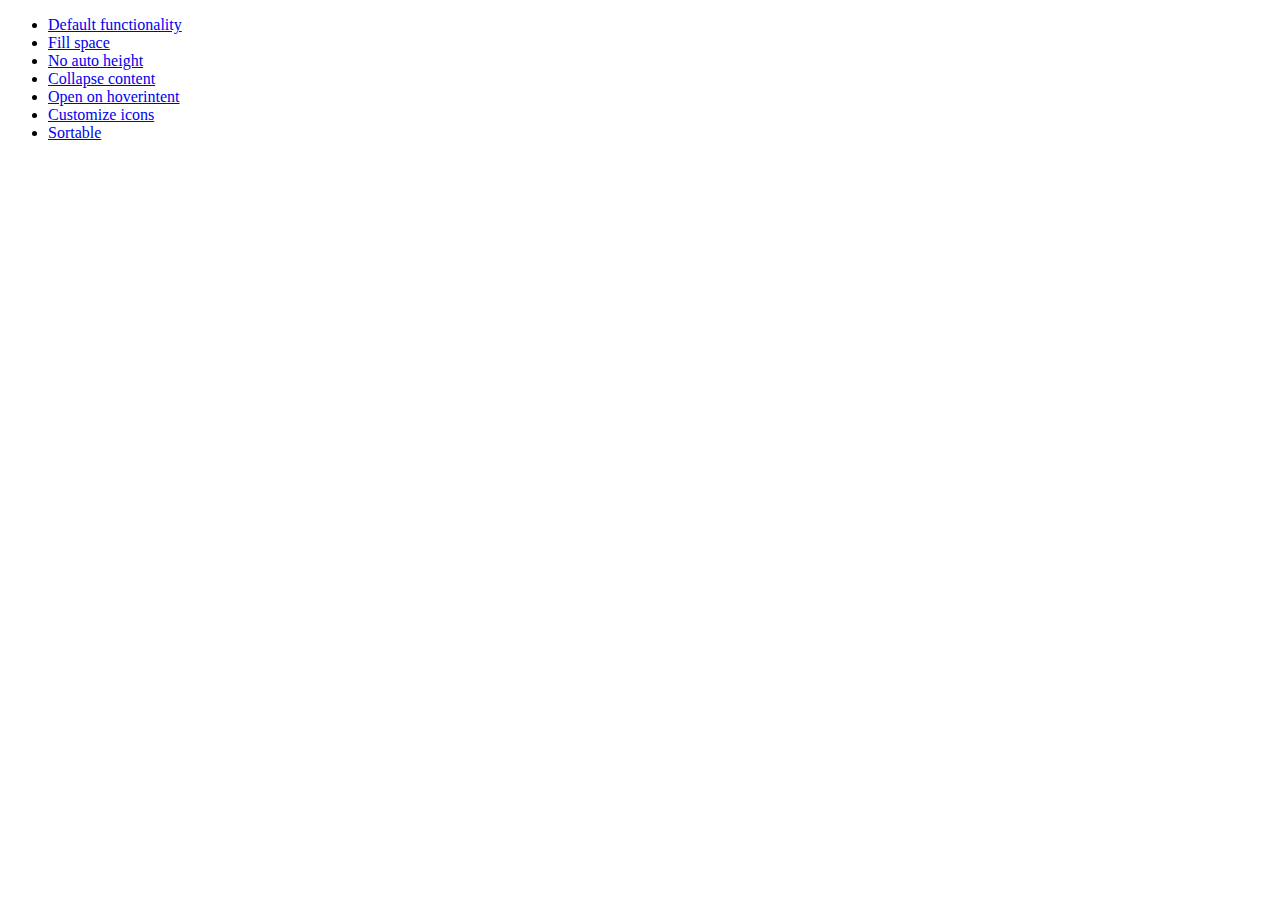
<file: src/webapp/resources/js/jquery/development-bundle/demos/accordion/index.html>
<!doctype html>
<html lang="en">
<head>
	<meta charset="utf-8">
	<title>jQuery UI Accordion Demos</title>
</head>
<body>

<ul>
	<li><a href="default.html">Default functionality</a></li>
	<li><a href="fillspace.html">Fill space</a></li>
	<li><a href="no-auto-height.html">No auto height</a></li>
	<li><a href="collapsible.html">Collapse content</a></li>
	<li><a href="hoverintent.html">Open on hoverintent</a></li>
	<li><a href="custom-icons.html">Customize icons</a></li>
	<li><a href="sortable.html">Sortable</a></li>
</ul>

</body>
</html>
</file>
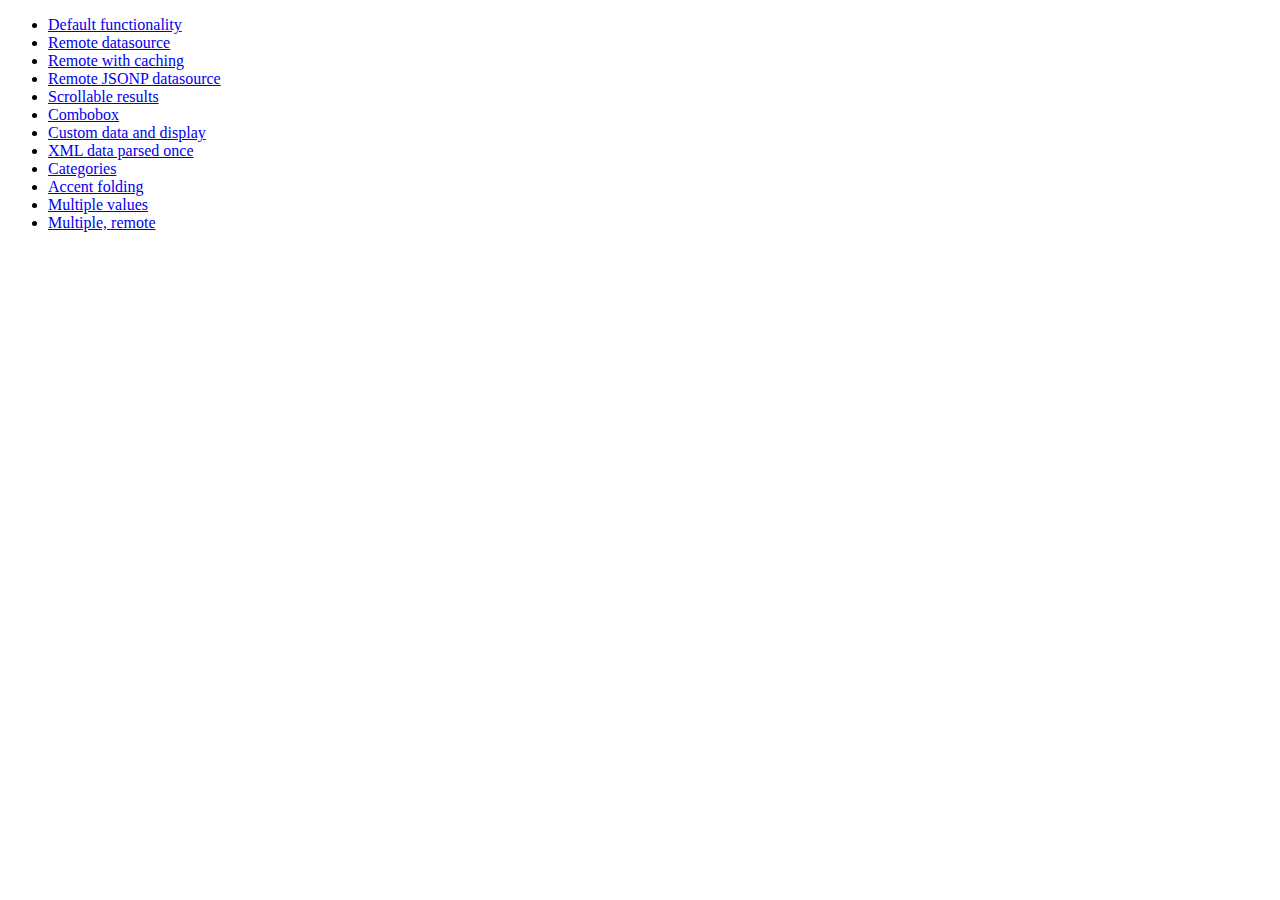
<file: src/webapp/resources/js/jquery/development-bundle/demos/autocomplete/index.html>
<!doctype html>
<html lang="en">
<head>
	<meta charset="utf-8">
	<title>jQuery UI Autocomplete Demos</title>
</head>
<body>

<ul>
	<li><a href="default.html">Default functionality</a></li>
	<li><a href="remote.html">Remote datasource</a></li>
	<li><a href="remote-with-cache.html">Remote with caching</a></li>
	<li><a href="remote-jsonp.html">Remote JSONP datasource</a></li>
	<li><a href="maxheight.html">Scrollable results</a></li>
	<li><a href="combobox.html">Combobox</a></li>
	<li><a href="custom-data.html">Custom data and display</a></li>
	<li><a href="xml.html">XML data parsed once</a></li>
	<li><a href="categories.html">Categories</a></li>
	<li><a href="folding.html">Accent folding</a></li>
	<li><a href="multiple.html">Multiple values</a></li>
	<li><a href="multiple-remote.html">Multiple, remote</a></li>
</ul>

</body>
</html>
</file>
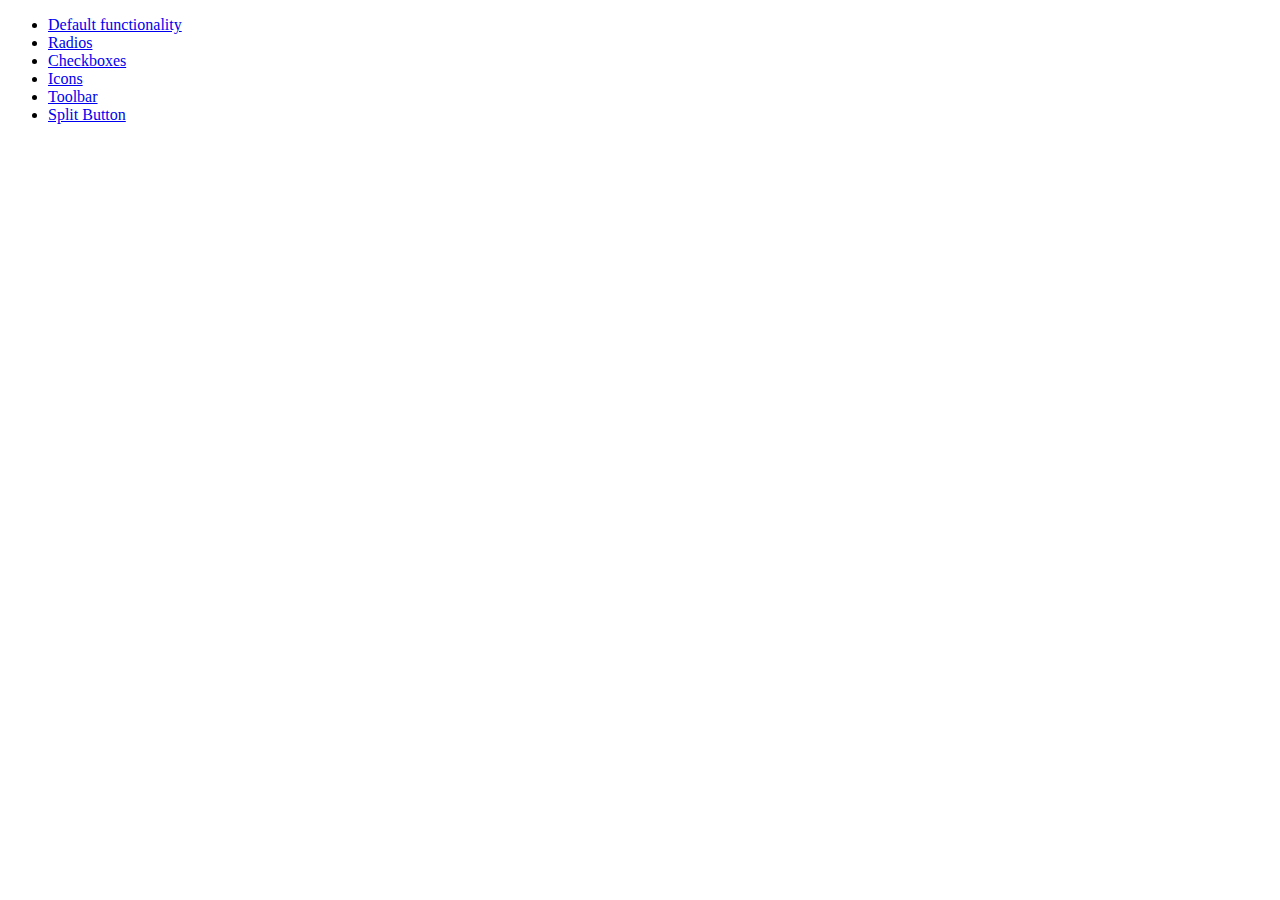
<file: src/webapp/resources/js/jquery/development-bundle/demos/button/index.html>
<!doctype html>
<html lang="en">
<head>
	<meta charset="utf-8">
	<title>jQuery UI Button Demos</title>
</head>
<body>

<ul>
	<li><a href="default.html">Default functionality</a></li>
	<li><a href="radio.html">Radios</a></li>
	<li><a href="checkbox.html">Checkboxes</a></li>
	<li><a href="icons.html">Icons</a></li>
	<li><a href="toolbar.html">Toolbar</a></li>
	<li><a href="splitbutton.html">Split Button</a></li>
</ul>

</body>
</html>
</file>
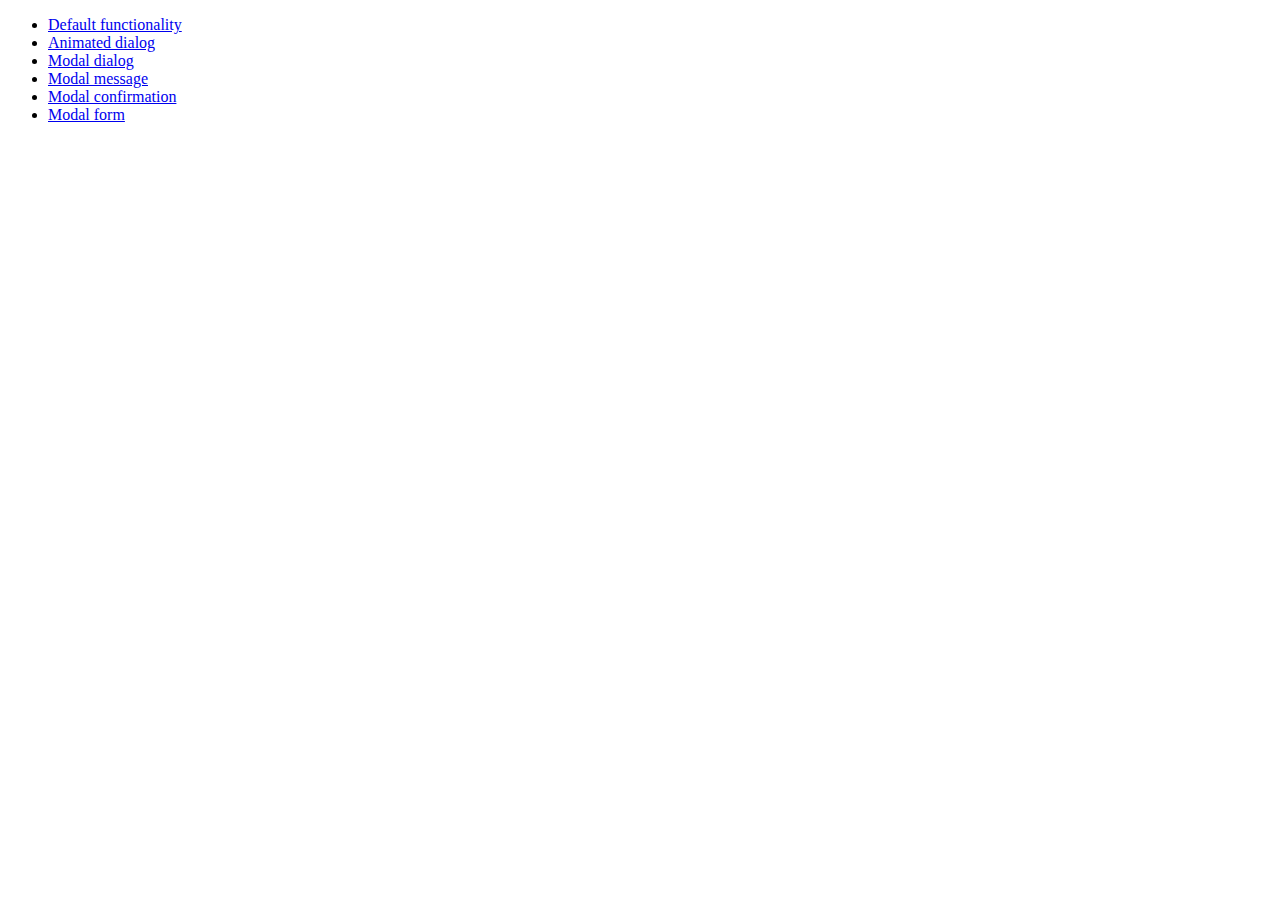
<file: src/webapp/resources/js/jquery/development-bundle/demos/dialog/index.html>
<!doctype html>
<html lang="en">
<head>
	<meta charset="utf-8">
	<title>jQuery UI Dialog Demos</title>
</head>
<body>

<ul>
	<li><a href="default.html">Default functionality</a></li>
	<li><a href="animated.html">Animated dialog</a></li>
	<li><a href="modal.html">Modal dialog</a></li>
	<li><a href="modal-message.html">Modal message</a></li>
	<li><a href="modal-confirmation.html">Modal confirmation</a></li>
	<li><a href="modal-form.html">Modal form</a></li>
</ul>

</body>
</html>
</file>
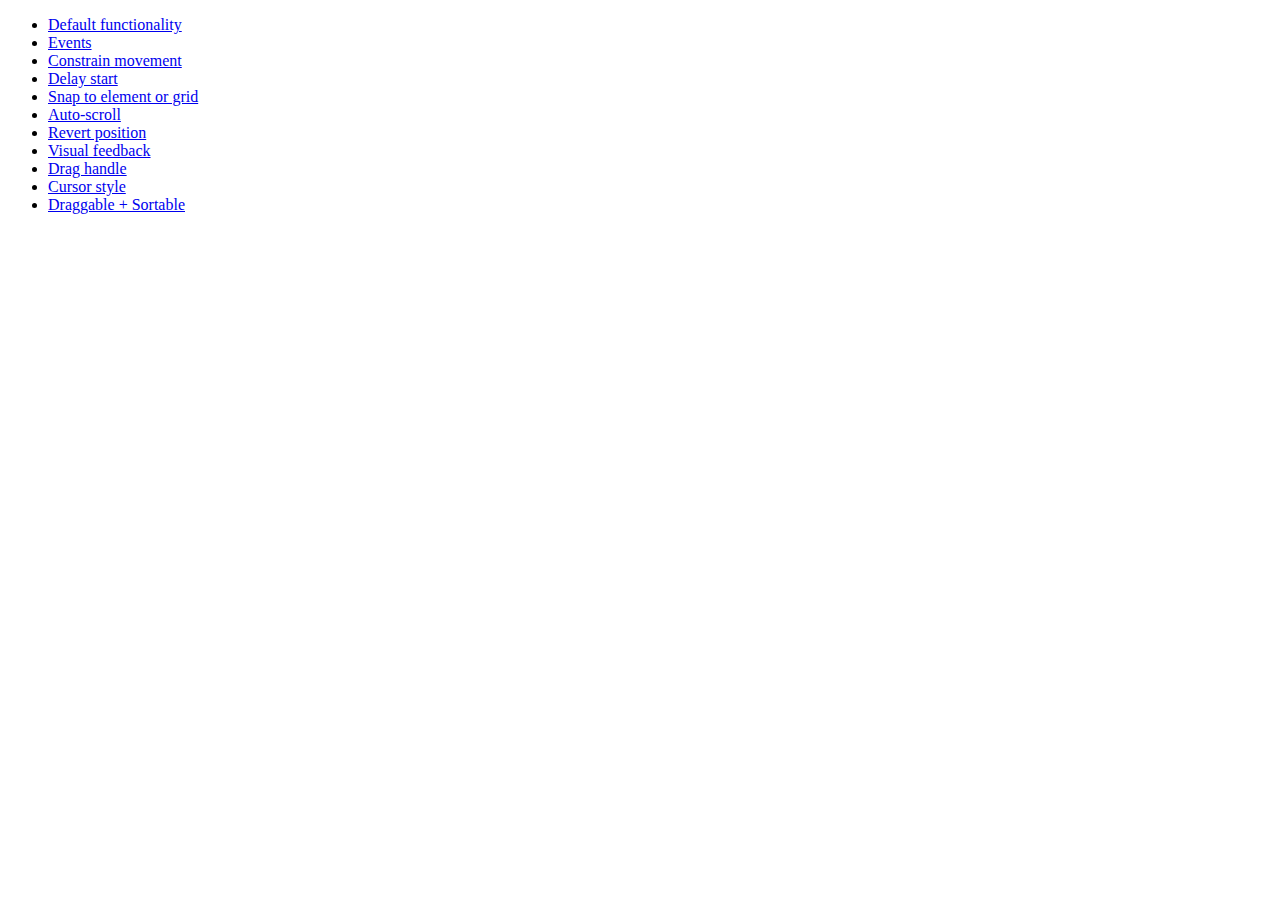
<file: src/webapp/resources/js/jquery/development-bundle/demos/draggable/index.html>
<!doctype html>
<html lang="en">
<head>
	<meta charset="utf-8">
	<title>jQuery UI Draggable Demos</title>
</head>
<body>

<ul>
	<li><a href="default.html">Default functionality</a></li>
	<li><a href="events.html">Events</a></li>
	<li><a href="constrain-movement.html">Constrain movement</a></li>
	<li><a href="delay-start.html">Delay start</a></li>
	<li><a href="snap-to.html">Snap to element or grid</a></li>
	<li><a href="scroll.html">Auto-scroll</a></li>
	<li><a href="revert.html">Revert position</a></li>
	<li><a href="visual-feedback.html">Visual feedback</a></li>
	<li><a href="handle.html">Drag handle</a></li>
	<li><a href="cursor-style.html">Cursor style</a></li>
	<li><a href="sortable.html">Draggable + Sortable</a></li>
</ul>

</body>
</html>
</file>
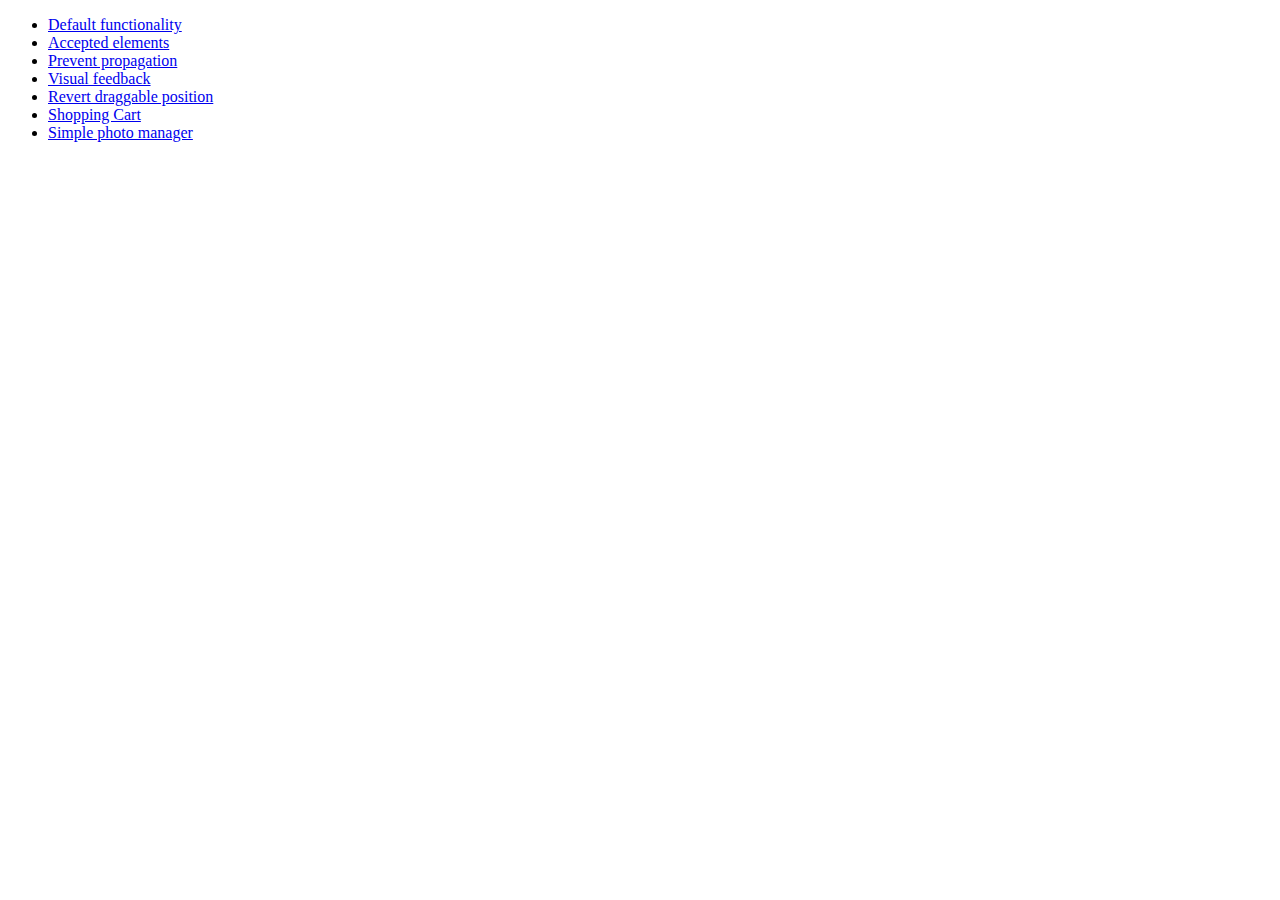
<file: src/webapp/resources/js/jquery/development-bundle/demos/droppable/index.html>
<!doctype html>
<html lang="en">
<head>
	<meta charset="utf-8">
	<title>jQuery UI Droppable Demos</title>
</head>
<body>

<ul>
	<li><a href="default.html">Default functionality</a></li>
	<li><a href="accepted-elements.html">Accepted elements</a></li>
	<li><a href="propagation.html">Prevent propagation</a></li>
	<li><a href="visual-feedback.html">Visual feedback</a></li>
	<li><a href="revert.html">Revert draggable position</a></li>
	<li><a href="shopping-cart.html">Shopping Cart</a></li>
	<li><a href="photo-manager.html">Simple photo manager</a></li>
</ul>

</body>
</html>
</file>
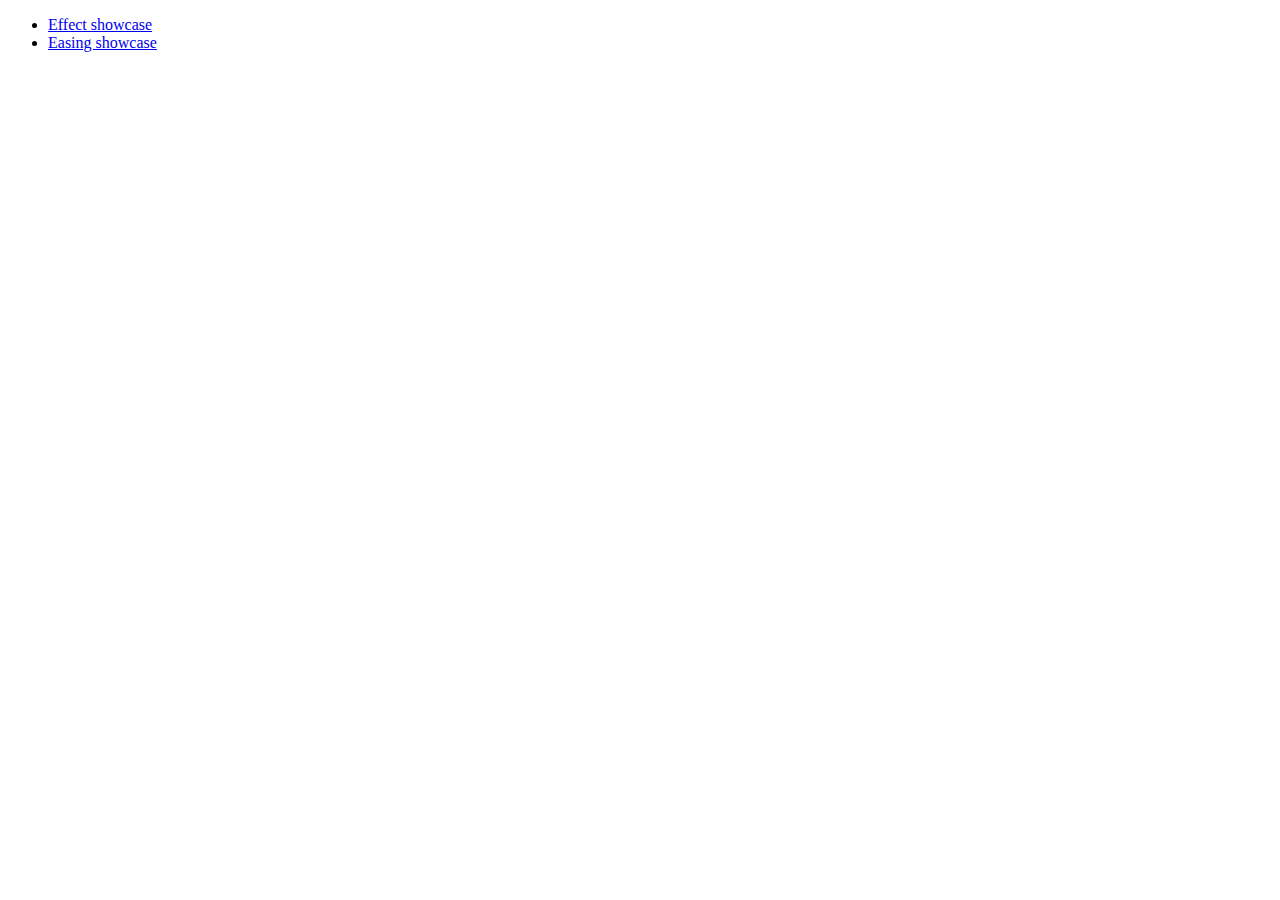
<file: src/webapp/resources/js/jquery/development-bundle/demos/effect/index.html>
<!doctype html>
<html lang="en">
<head>
	<meta charset="utf-8">
	<title>jQuery UI Effects Demos</title>
</head>
<body>

<ul>
	<li><a href="default.html">Effect showcase</a></li>
	<li><a href="easing.html">Easing showcase</a></li>
</ul>

</body>
</html>
</file>
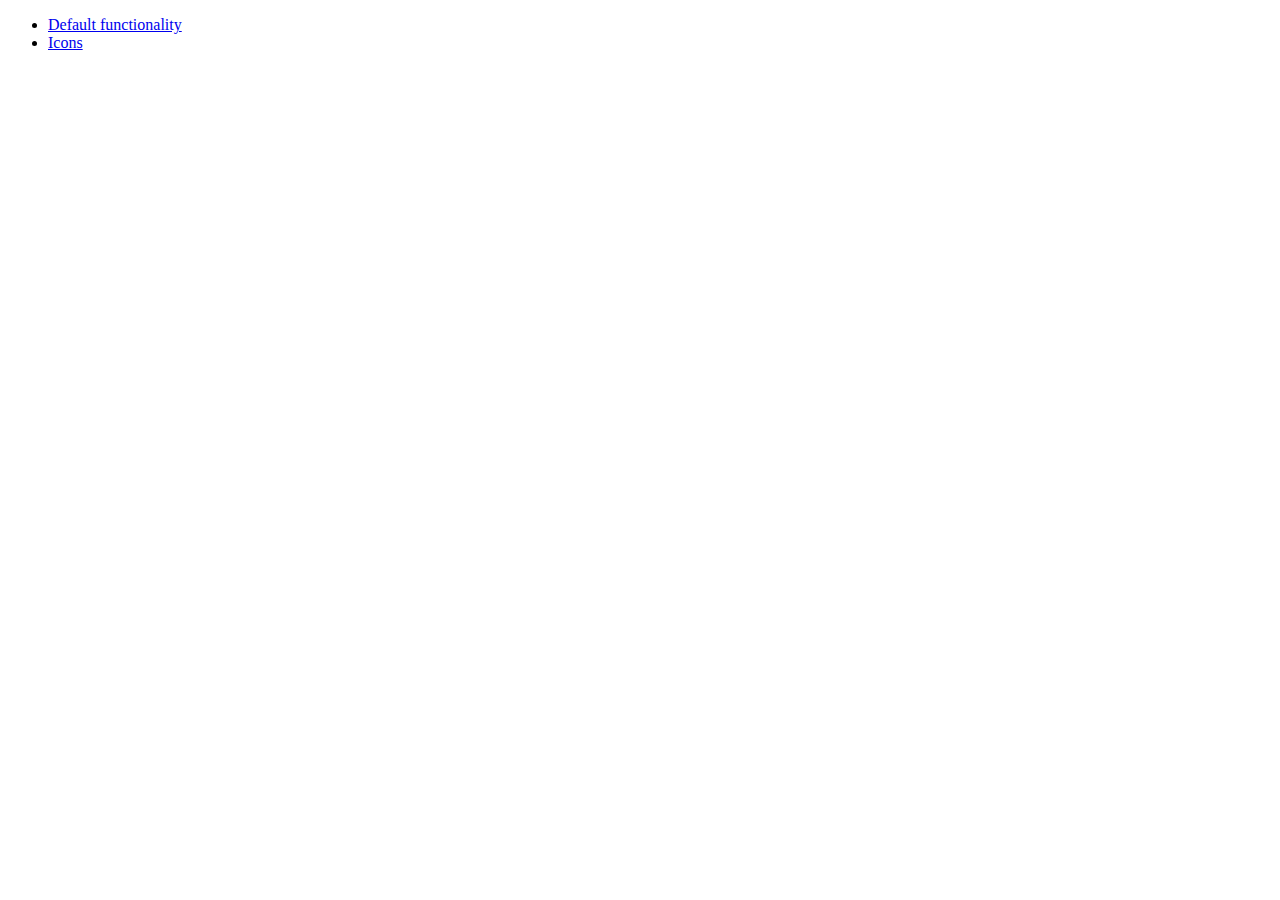
<file: src/webapp/resources/js/jquery/development-bundle/demos/menu/index.html>
<!doctype html>
<html lang="en">
<head>
	<meta charset="utf-8">
	<title>jQuery UI Menu Demos</title>
</head>
<body>

<ul>
	<li><a href="default.html">Default functionality</a></li>
	<li><a href="icons.html">Icons</a></li>
</ul>

</body>
</html>
</file>
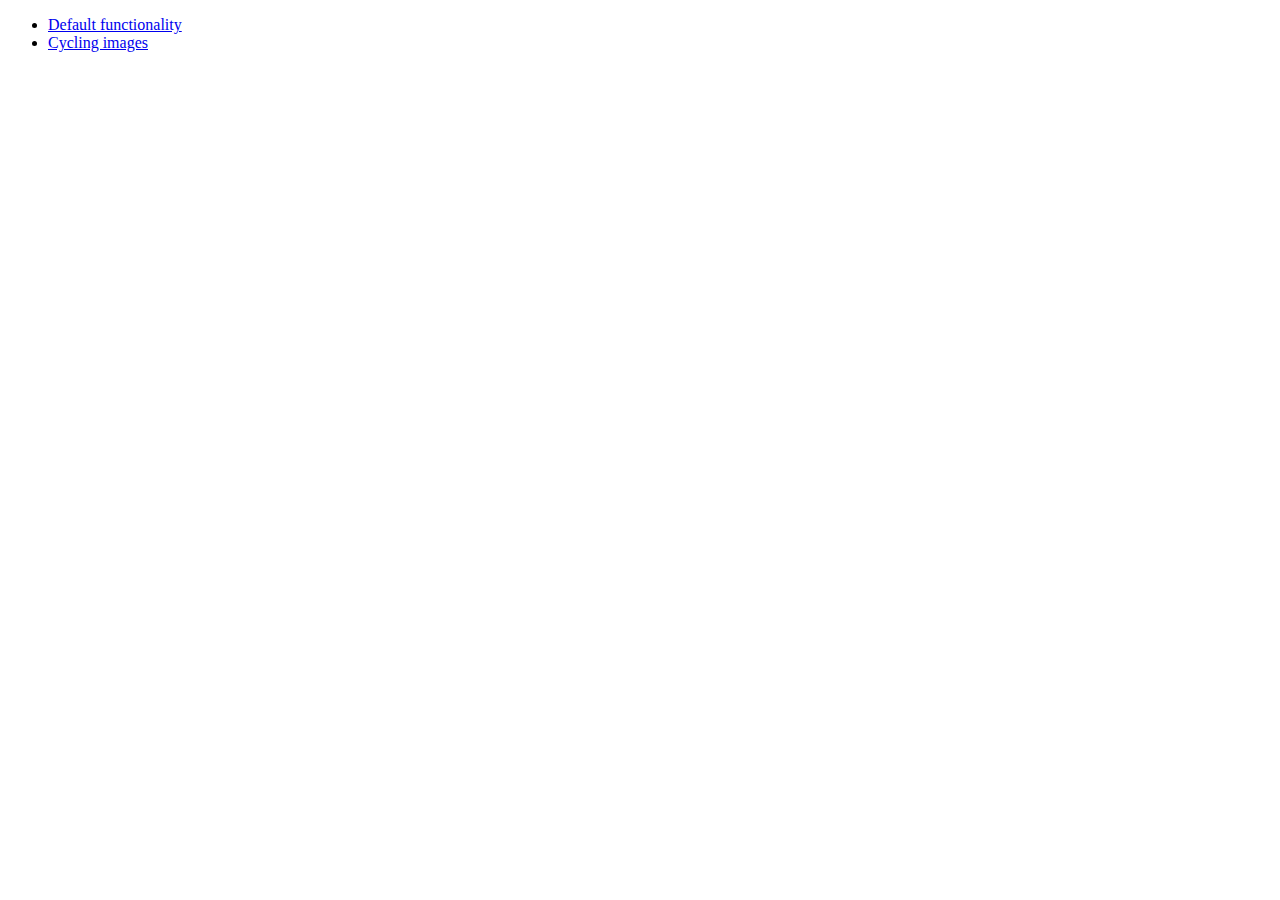
<file: src/webapp/resources/js/jquery/development-bundle/demos/position/index.html>
<!doctype html>
<html lang="en">
<head>
	<meta charset="utf-8">
	<title>jQuery UI Position Demo</title>
</head>
<body>

<ul>
	<li><a href="default.html">Default functionality</a></li>
	<li><a href="cycler.html">Cycling images</a></li>
</ul>

</body>
</html>
</file>
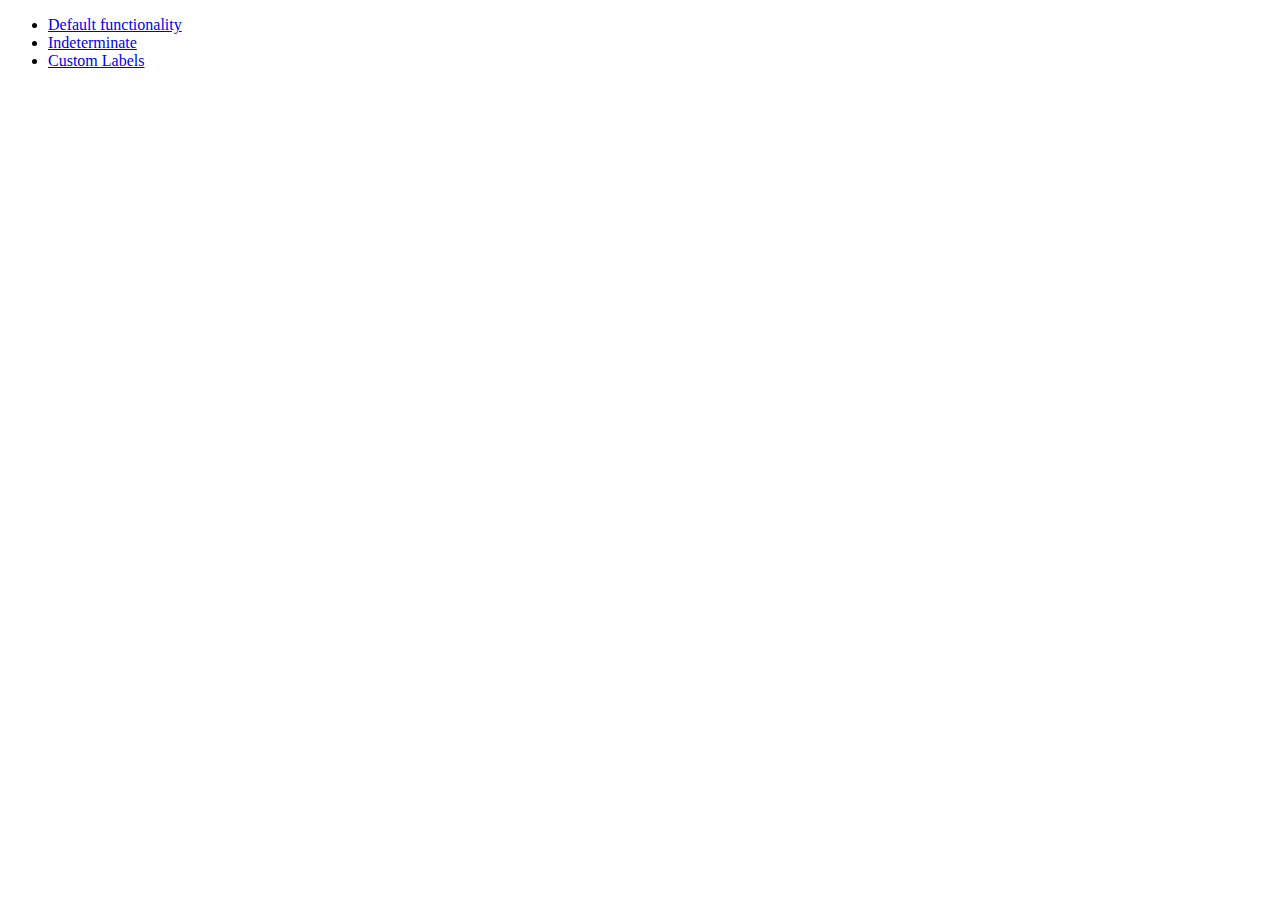
<file: src/webapp/resources/js/jquery/development-bundle/demos/progressbar/index.html>
<!doctype html>
<html lang="en">
<head>
	<meta charset="utf-8">
	<title>jQuery UI Progressbar Demos</title>
</head>
<body>

<ul>
	<li><a href="default.html">Default functionality</a></li>
	<li><a href="indeterminate.html">Indeterminate</a></li>
	<li><a href="label.html">Custom Labels</a></li>
</ul>

</body>
</html>
</file>
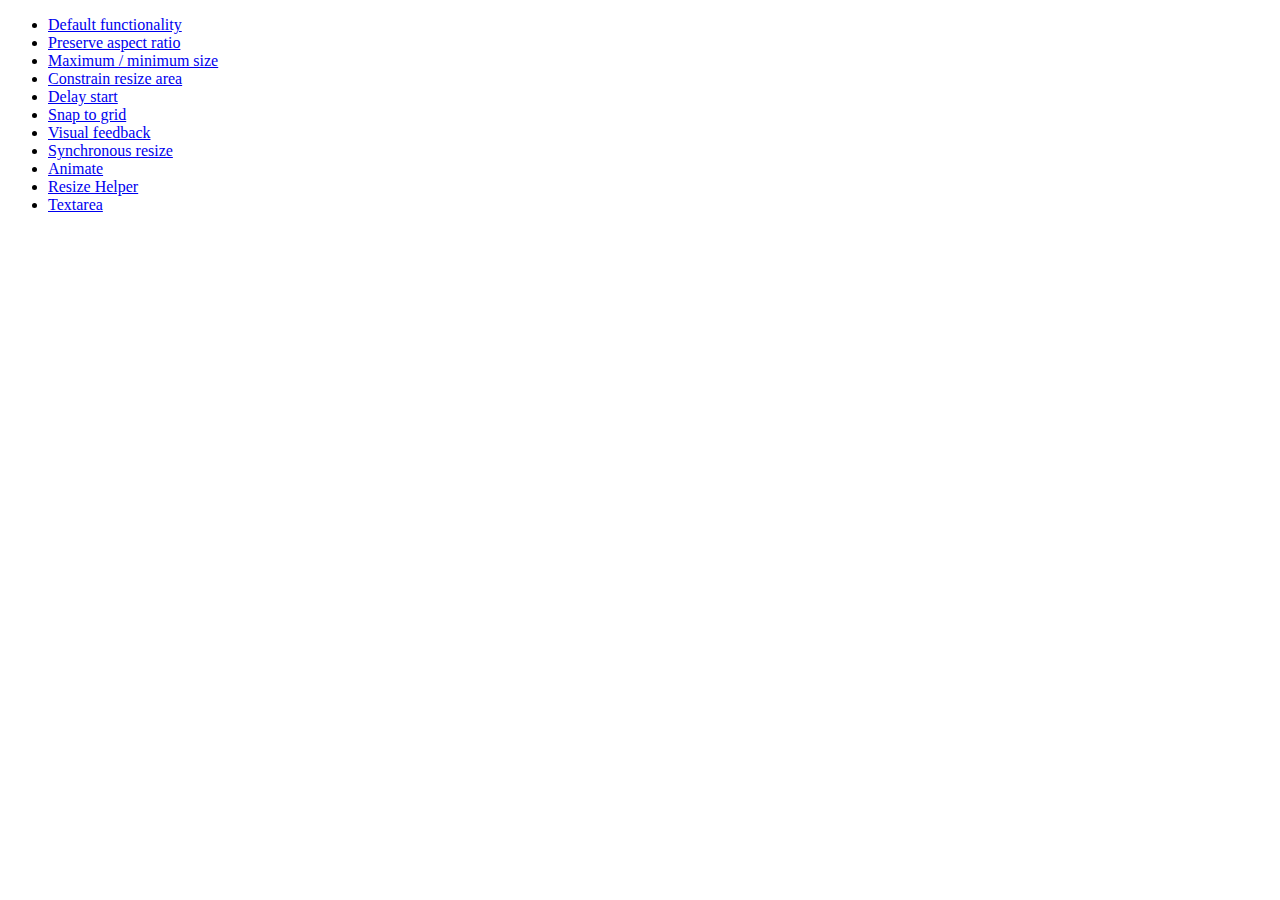
<file: src/webapp/resources/js/jquery/development-bundle/demos/resizable/index.html>
<!doctype html>
<html lang="en">
<head>
	<meta charset="utf-8">
	<title>jQuery UI Resizable Demos</title>
</head>
<body>

<ul>
	<li><a href="default.html">Default functionality</a></li>
	<li><a href="aspect-ratio.html">Preserve aspect ratio</a></li>
	<li><a href="max-min.html">Maximum / minimum size</a></li>
	<li><a href="constrain-area.html">Constrain resize area</a></li>
	<li><a href="delay-start.html">Delay start</a></li>
	<li><a href="snap-to-grid.html">Snap to grid</a></li>
	<li><a href="visual-feedback.html">Visual feedback</a></li>
	<li><a href="synchronous-resize.html">Synchronous resize</a></li>
	<li><a href="animate.html">Animate</a></li>
	<li><a href="helper.html">Resize Helper</a></li>
	<li><a href="textarea.html">Textarea</a></li>
</ul>

</body>
</html>
</file>
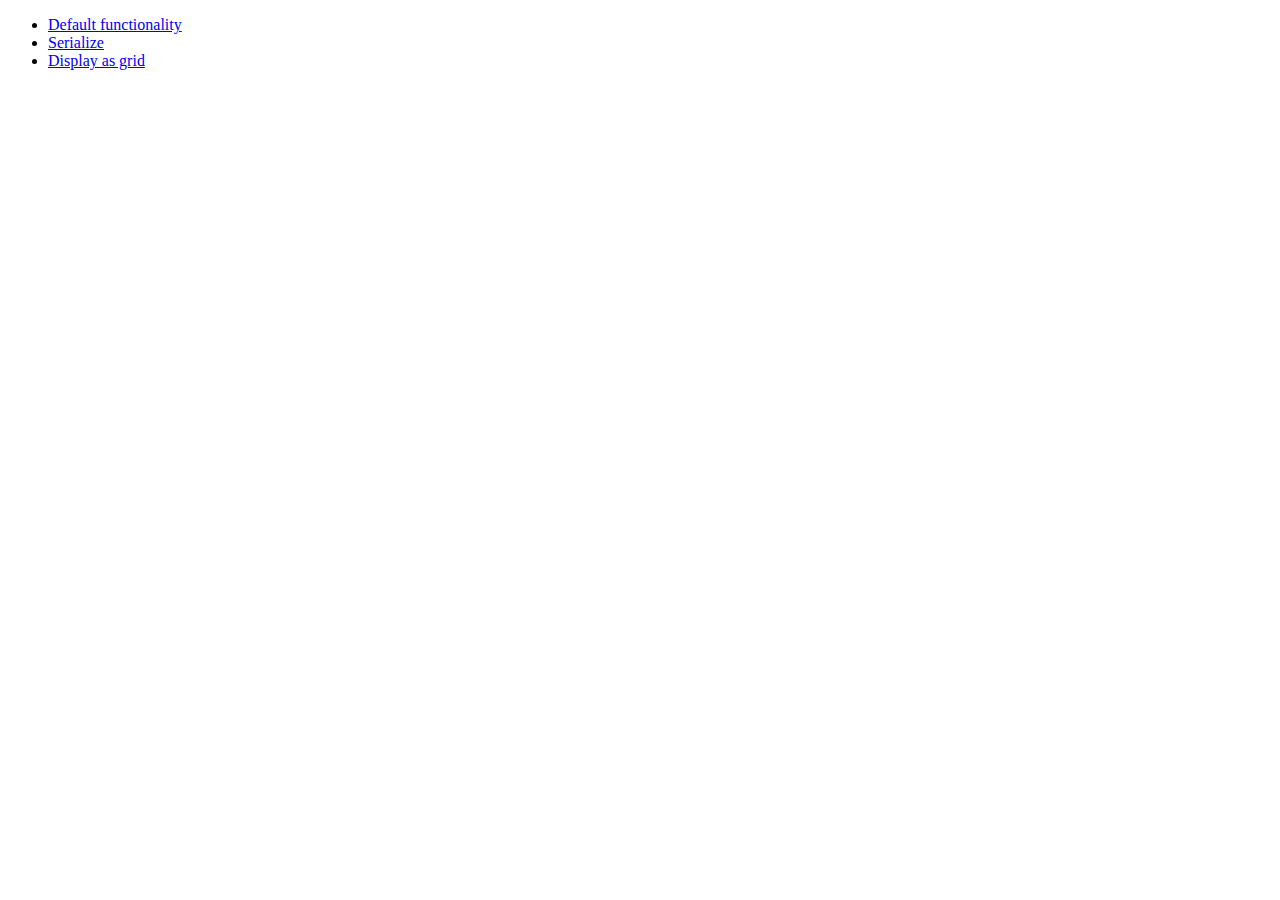
<file: src/webapp/resources/js/jquery/development-bundle/demos/selectable/index.html>
<!doctype html>
<html lang="en">
<head>
	<meta charset="utf-8">
	<title>jQuery UI Selectable Demos</title>
</head>
<body>

<ul>
	<li><a href="default.html">Default functionality</a></li>
	<li><a href="serialize.html">Serialize</a></li>
	<li><a href="display-grid.html">Display as grid</a></li>
</ul>

</body>
</html>
</file>
